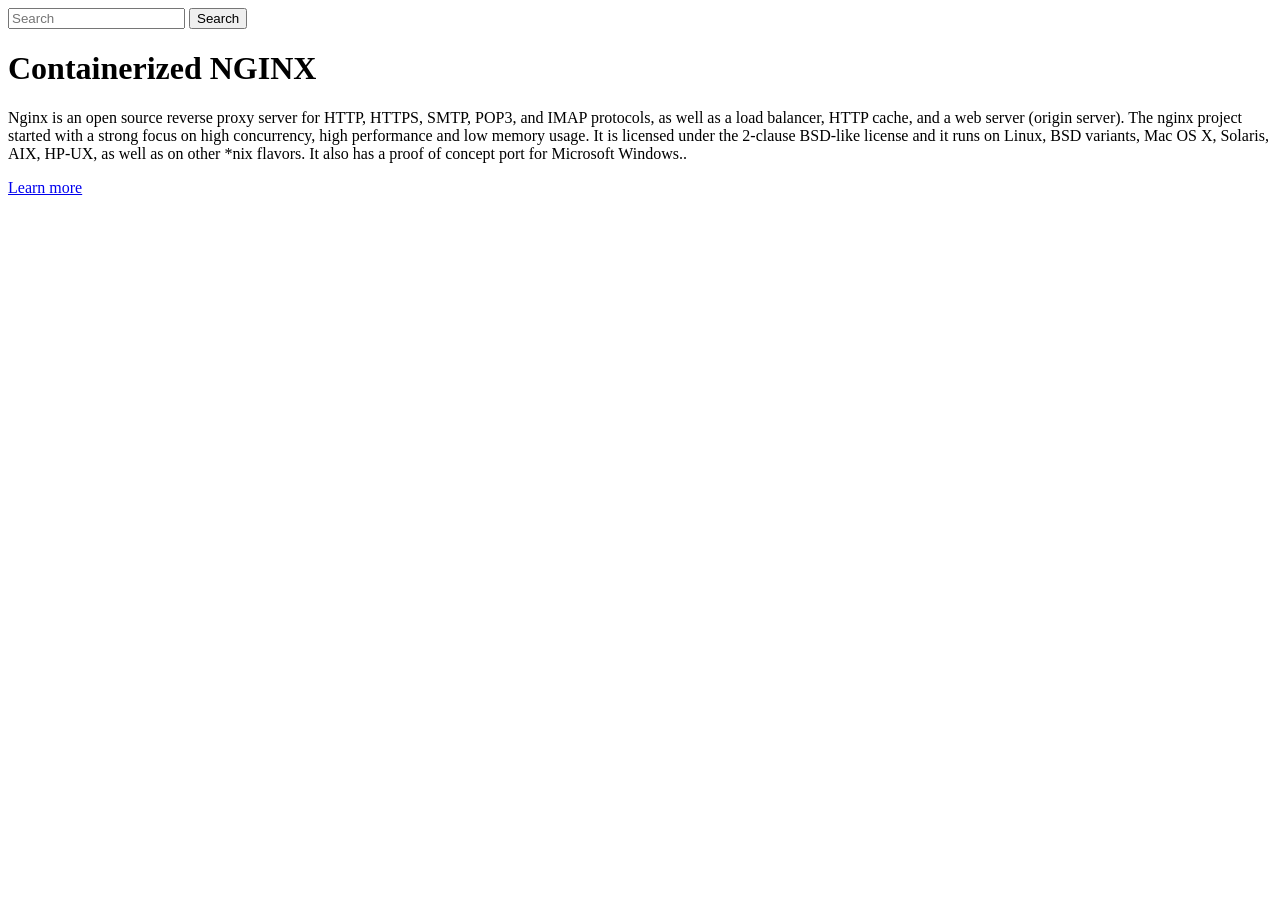
<file: html/index2.html>
<!DOCTYPE html>
<html>

<head>
  <meta name="last updated" content="2020-06-11 @ 13:20 Pacific">
  <title>Containerized NGINX</title>

</head>

<body>
  <header>
    <nav class="navbar navbar-expand-md navbar-dark fixed-top bg-darkGreen">
      <div class="collapse navbar-collapse" id="navbarCollapse">
        <form class="form-inline mt-2 mt-md-0">
          <input class="form-control mr-sm-2" type="text" placeholder="Search" aria-label="Search">
          <button class="btn btn-outline my-2 my-sm-0" type="submit">Search</button>
        </form>
      </div>
    </nav>
  </header>
  <main role="main">
    <div id="myCarousel" class="carousel slide" data-ride="carousel">
      <div class="carousel-inner">
        <div class="carousel-item active">
          <div class="carousel-caption text-left">
            <h1>Containerized NGINX</h1>
            <p>Nginx is an open source reverse proxy server for HTTP, HTTPS, SMTP, POP3, and IMAP protocols,
              as well as a load balancer, HTTP cache, and a web server (origin server).
              The nginx project started with a strong focus on high concurrency, high performance and low memory usage.
              It is licensed under the 2-clause BSD-like license and it runs on Linux, BSD variants, Mac OS X, Solaris,
              AIX, HP-UX, as well as on other *nix flavors. It also has a proof of concept port for Microsoft Windows..</p>
            <p><a class="btn btn-lg btn-primary" href="#" role="button">Learn more</a></p>
          </div>
        </div>
      </div>
    </div>
  </main>
</body>

</html>
</file>
